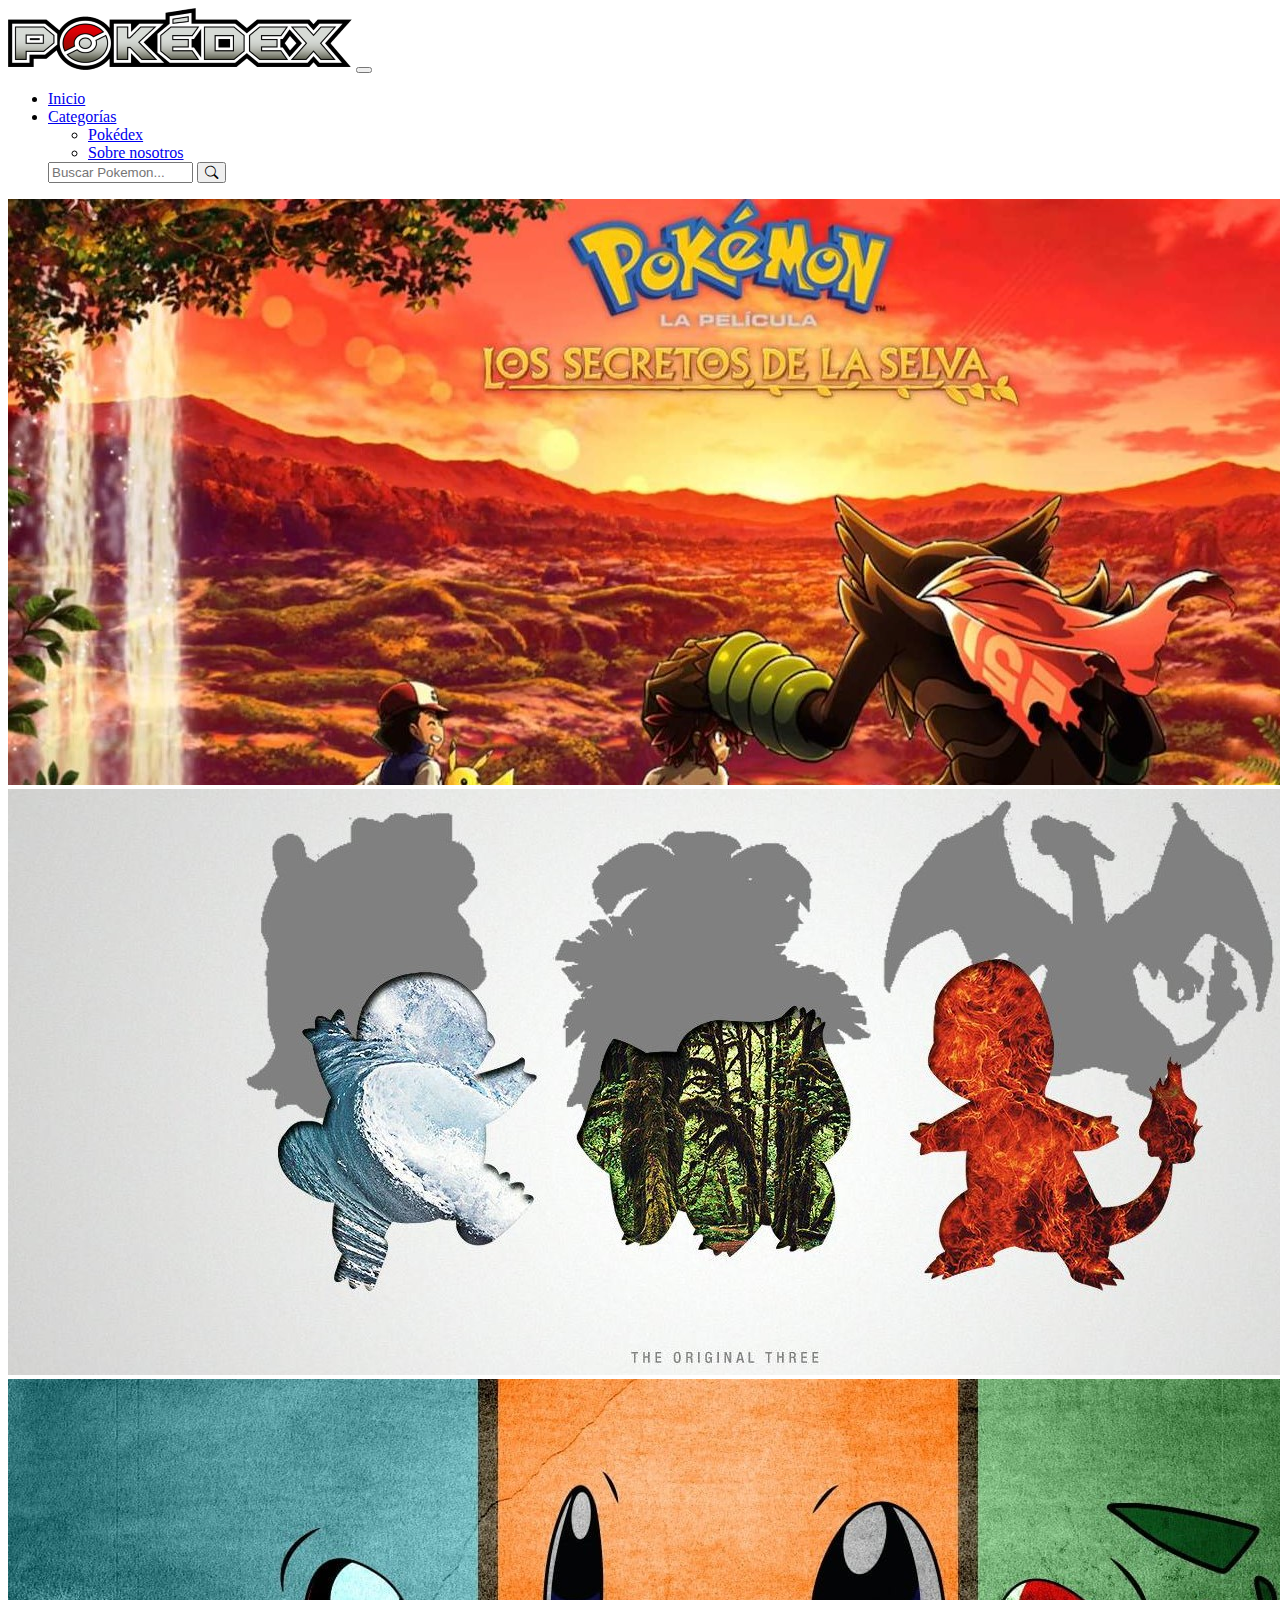
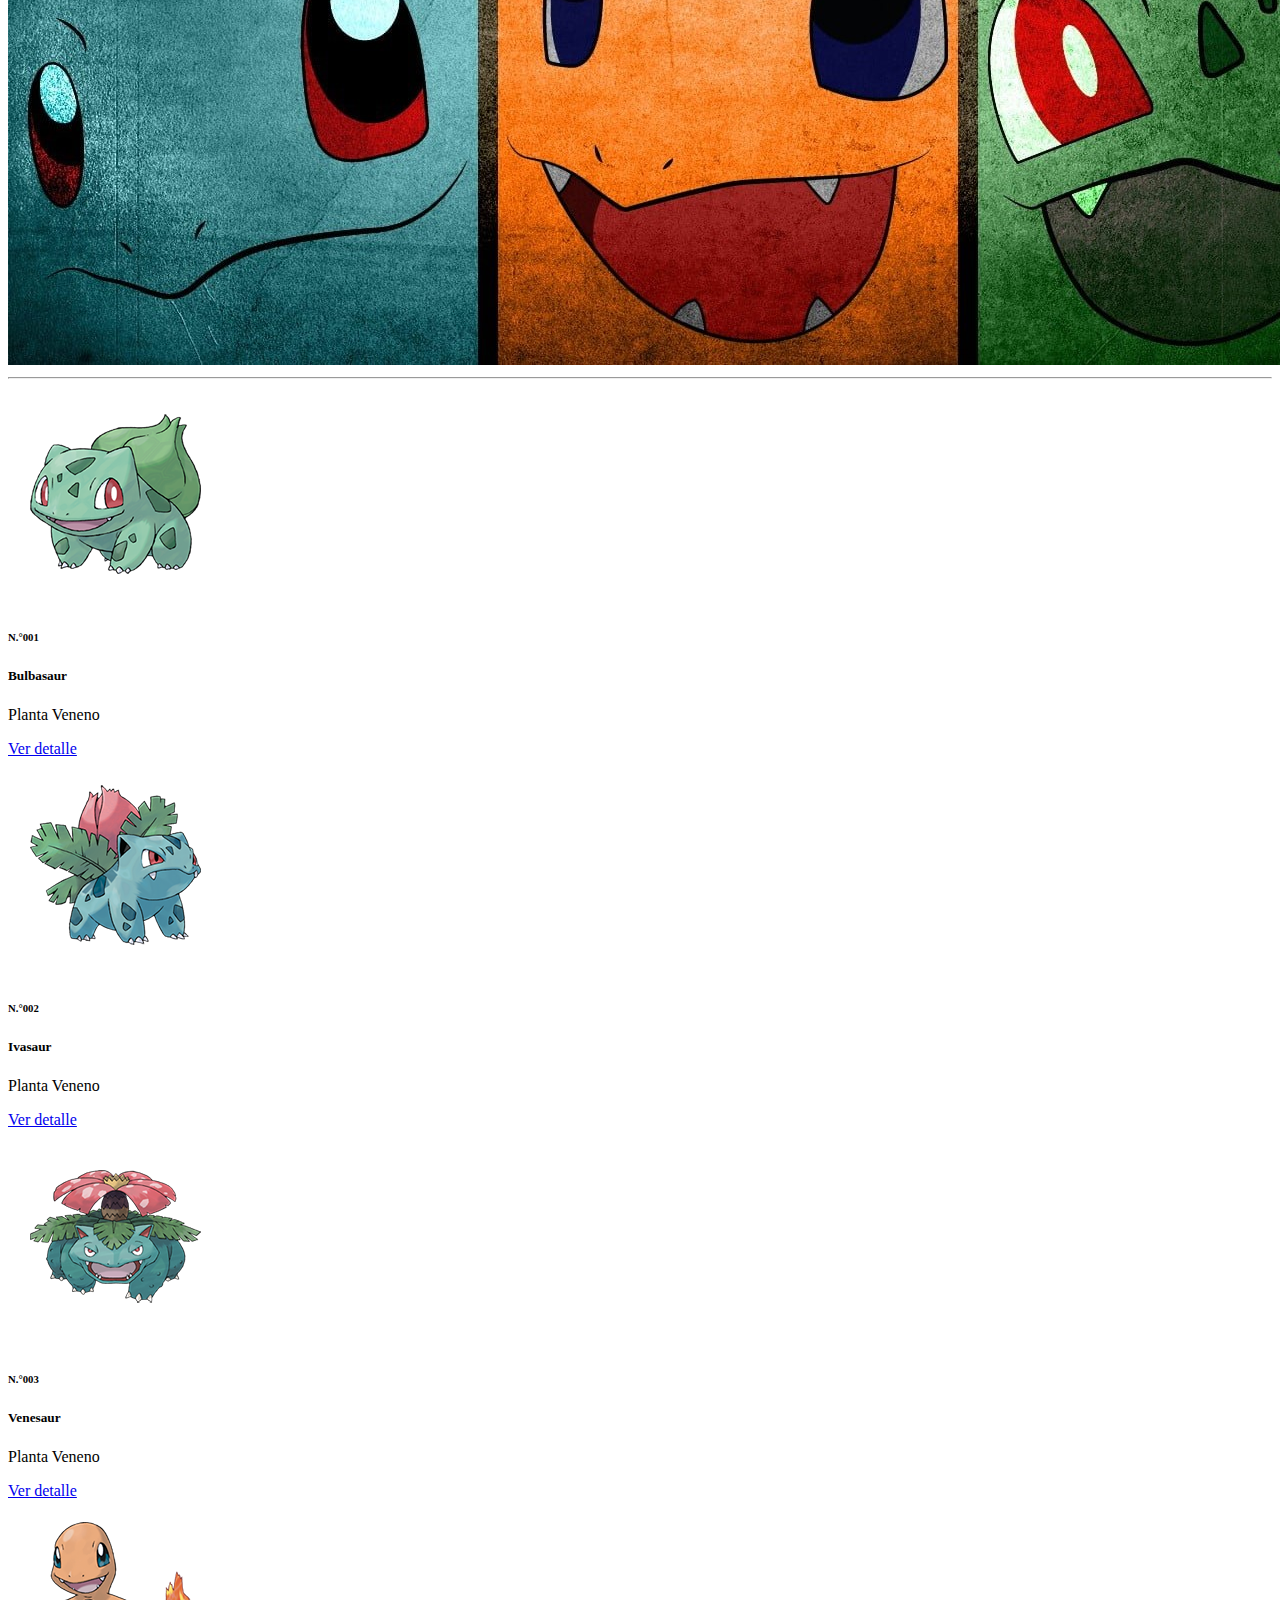
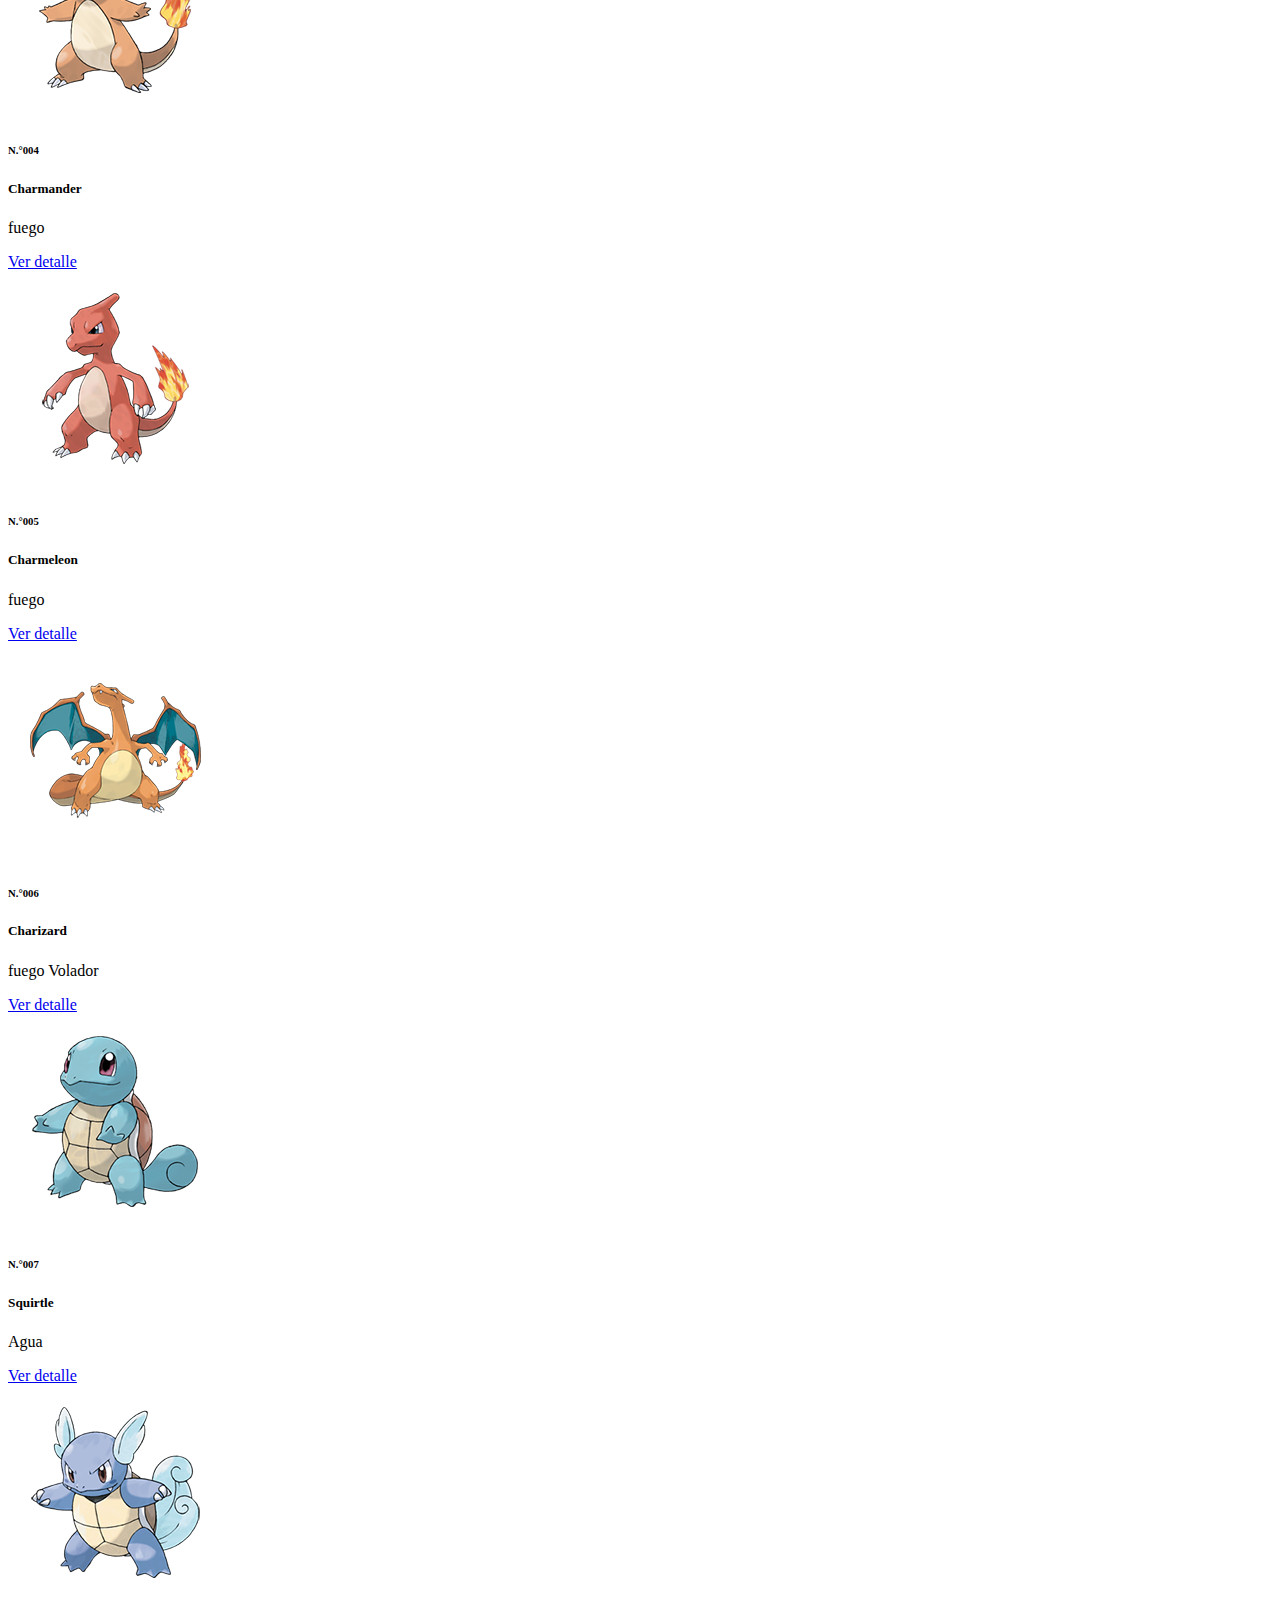
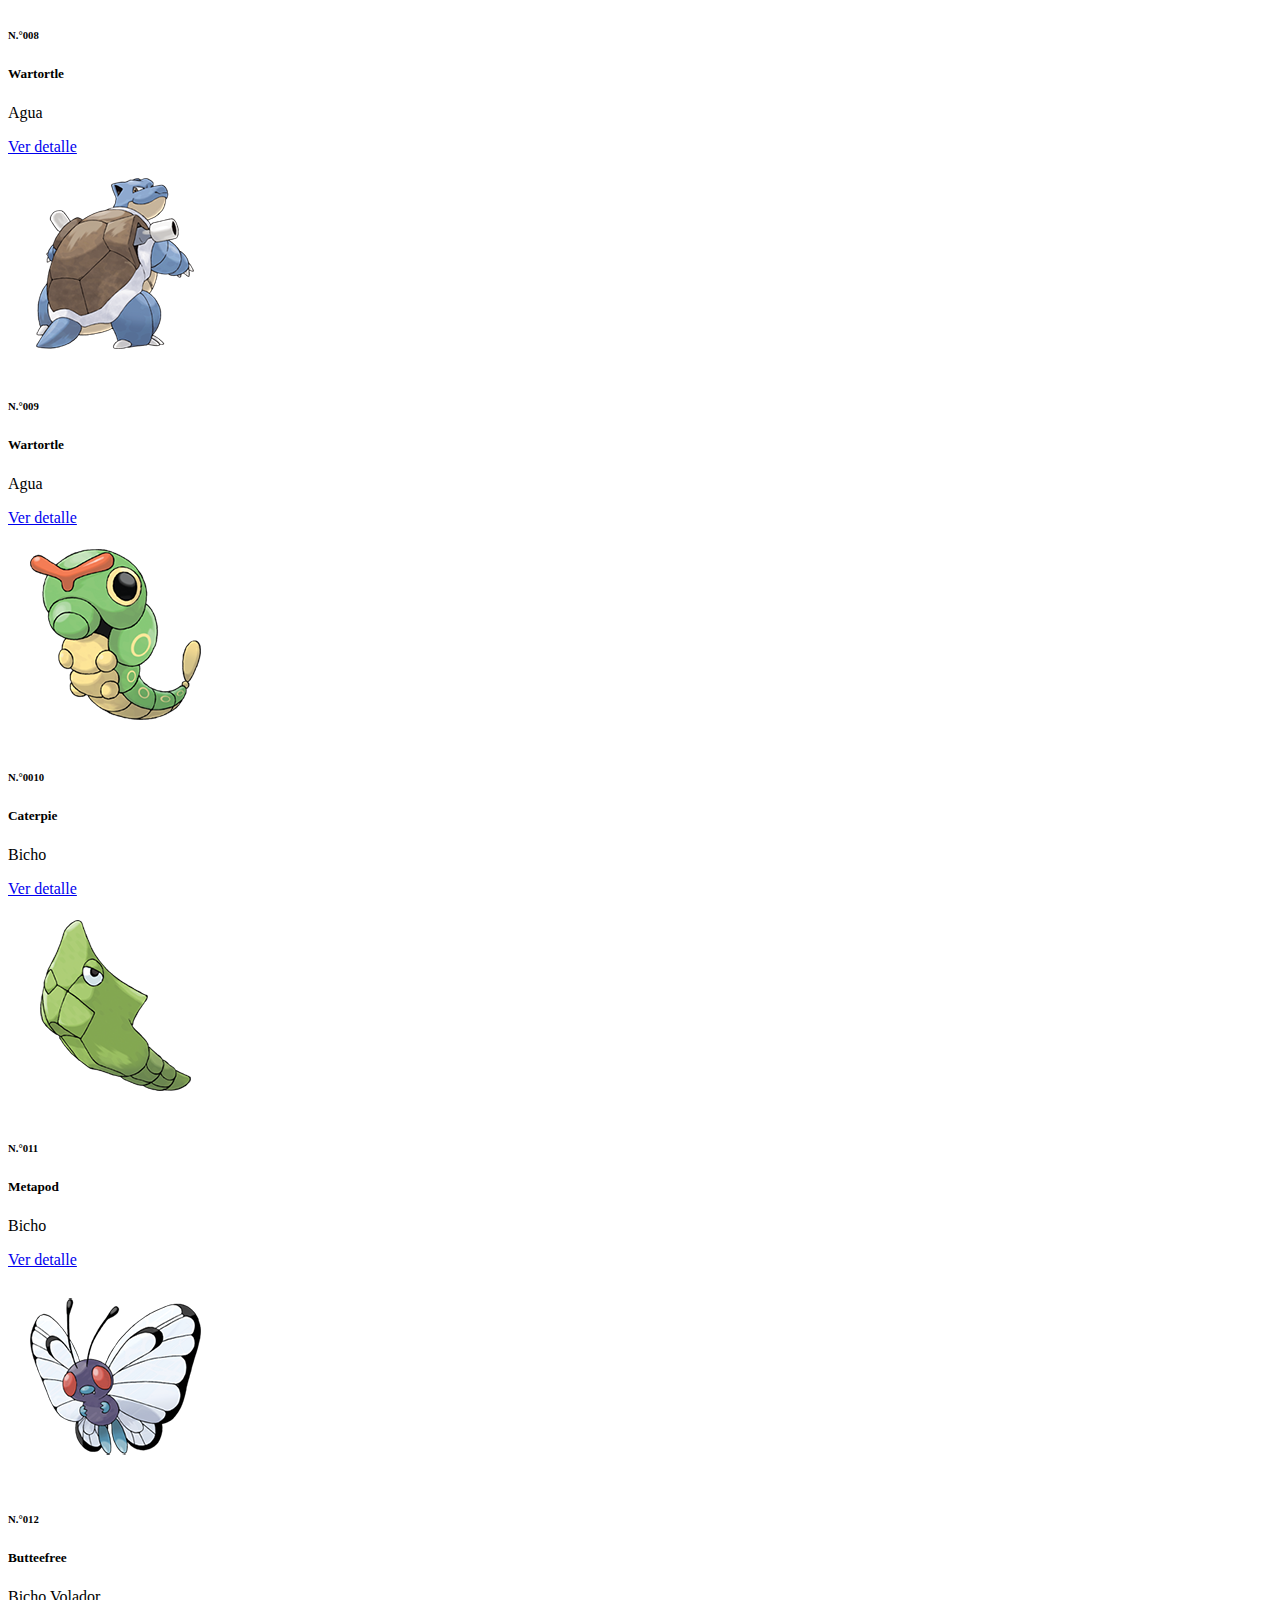
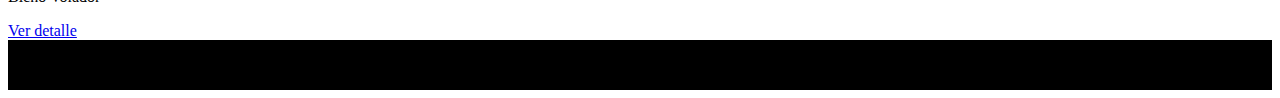
<file: index.html>
<!DOCTYPE html>
<html lang="es" data-bs-theme="dark">
  <head>
    <meta charset="UTF-8" />
    <meta http-equiv="X-UA-Compatible" content="IE=edge" />
    <meta name="viewport" content="width=device-width, initial-scale=1.0" />
    <meta name="description" content="practica de html y css" />
    <meta
      name="keywords"
      content="Pokédex, Pokémon, anime, Pikachu"
    />
    <meta
      name="author"
      content="Barrionuevo Juan carlos"/>
      <link rel="stylesheet" href="https://cdn.jsdelivr.net/npm/bootstrap@5.3.0-alpha1/dist/css/bootstrap.min.css" rel="stylesheet" integrity="sha384-GLhlTQ8iRABdZLl6O3oVMWSktQOp6b7In1Zl3/Jr59b6EGGoI1aFkw7cmDA6j6gD" crossorigin="anonymous">
    <link
      rel="stylesheet"
      href="https://cdn.jsdelivr.net/npm/bootstrap-icons@1.10.2/font/bootstrap-icons.css"
    />
    <link rel="stylesheet" href="./css/style.css" />
    <title>Pokedex</title>
  </head>
  <body>
    <header>
      <nav class="navbar navbar-expand-lg">
        <div class="container-fluid mx-0">
          <a href="./index.html" class="navbar-brand">
            <img
              src="./img/bdcd20f5411ee5785889542d303ad4cb.png3.png"
              class="w-100"
              alt="logo Pokedex"
          /></a>
          <button
            type="button"
            class="navbar-toggler"
            data-bs-toggle="collapse"
            data-bs-target="#navItem"
          >
            <span class="navbar-toggler-icon"></span>
          </button>
          <div id="navItem" class="collapse navbar-collapse">
            <ul class="navbar-nav ms-auto">
              <li class="nav-item">
                <a href="./index.html" class="nav-link active">Inicio</a>
              </li>
              <li class="nav-item dropdown" id="dropdown_navbar">
                <a
                  class="nav-link dropdown-toggle text-light"
                  href="#"
                  role="button"
                  data-bs-toggle="dropdown"
                  aria-expanded="false"
                >
                 Categorías
                </a>
                <ul class="dropdown-menu" id="dropdown_categoria_pag">
                  <li>
                    <a class="dropdown-item text-light" href="./pages/Pokédex.html">Pokédex</a>
                  </li>
                  <li>
                    <a class="dropdown-item text-light" href="./pages/sobrenosotros.html">Sobre nosotros</a>
                  </li>
                </ul>
              </li>
              <form class="busqueda">
                <div class="formulario_enviar">
                  <label for="busqueda"></label>
                  <input
                    type="text"
                    class="rounded-1"
                    placeholder="Buscar Pokemon..."
                    size="15px"
                    minlength="2"
                    maxlength="30"
                  />
                  <button
                    type="submit"
                    class="rounded-1"
                    id="btn-enviar">
                    <i class="bi bi-search text-danger"></i>
                  </button>
                </div>
              </form>
            </ul>
          </div>
        </div>
      </nav>
    </header>
    <main>
      <section>
        <div
          id="carousel-Fade"
          class="carousel slide carousel-fade"
          data-bs-ride="carousel"
        >
          <div class="carousel-inner">
            <div class="carousel-item active">
              <img
                src="./img/PokemonPelicula_SecretosSelva-2.jpg"
                class="d-block w-100"
                alt="pokémon los secretos de la selva"
              />
            </div>
            <div class="carousel-item">
              <img
                src="./img/ZwmjF3t.jpg"
                class="d-block w-100"
                alt="pokémon los 3 originales"
              />
            </div>
            <div class="carousel-item">
              <img
                src="./img/Wallpaper-Pokemon-Wallpaper-Pokemon-Minimalism-Squirtle44.jpg"
                class="d-block w-100"
                alt="Pokémon trio" />
            </div>
          </section>
          <hr> 
          <section class="row w-100">
          <aside class="col-md-6 col-lg-3 mb-3 tarjetas">
            <article class="card">
              <img
                src="./img/001 (1).png"
                class="card-img-top"
                alt="Bulbasaur"
              />
              <div class="card-body">
                <h6 class="card-title">N.°001</h6>
                <p class="card-text"><h5>Bulbasaur</h5>
                  <span class="badge rounded-pill text-bg-success">Planta</span></h5> <span class="badge rounded-pill bg-primary-subtle">Veneno</span></h5>
                </p>
                <a href="./pages/Bulbasaur.html" class="btn btn-primary">Ver detalle</a>
              </div>
            </article>
          </aside>
          <aside class="col-md-6 col-lg-3 mb-3 tarjetas">
            <article class="card w-100">
              <img
                src="./img/002 (1).png"
                class="card-img-top"
                alt="Ivasaur"
              />
              <div class="card-body">
                <h6 class="card-title">N.°002</h6>
                <p class="card-text"><h5>Ivasaur</h5>
                  <span class="badge rounded-pill text-bg-success">Planta</span></h5> <span class="badge rounded-pill bg-primary-subtle">Veneno</span></h5>
                </p>
                <a href="./pages/Bulbasaur.html" class="btn btn-primary">Ver detalle</a>
              </div>
            </article>
          </aside>
          <aside class="col-md-6 col-lg-3 mb-3 tarjetas">
            <article class="card">
              <img
                src="./img/003 (1).png"
                class="card-img-top"
                alt="Venusaur"
              />
              <div class="card-body">
                <h6 class="card-title">N.°003</h6>
                <p class="card-text"><h5>Venesaur</h5>
                  <span class="badge rounded-pill text-bg-success">Planta</span></h5> <span class="badge rounded-pill bg-primary-subtle">Veneno</span></h5>
                </p>
                <a href="./pages/Bulbasaur.html" class="btn btn-primary">Ver detalle</a>
              </div>
            </article>
          </aside>
          <aside class="col-md-6 col-lg-3 mb-3 tarjetas">
            <article class="card">
              <img
                src="./img/004 (1).png"
                class="card-img-top"
                alt="Charmander"
              />
              <div class="card-body">
                <h6 class="card-title">N.°004</h6>
                <p class="card-text"><h5>Charmander</h5>
                  <span class="badge rounded-pill text-bg-danger">fuego</span></h5> 
                </p>
                <a href="./pages/Bulbasaur.html" class="btn btn-primary">Ver detalle</a>
              </div>
            </article>
          </aside>
          <aside class="col-md-6 col-lg-3 mb-3 tarjetas">
            <article class="card">
              <img
                src="./img/005 (1).png"
                class="card-img-top"
                alt="Charmeleon"
              />
              <div class="card-body">
                <h6 class="card-title">N.°005</h6>
                <p class="card-text"><h5>Charmeleon</h5>
                  <span class="badge rounded-pill text-bg-danger">fuego</span></h5>
                </p>
                <a href="./pages/Bulbasaur.html" class="btn btn-primary">Ver detalle</a>
              </div>
            </article>
          </aside>
          <aside class="col-md-6 col-lg-3 mb-3 tarjetas">
            <article class="card">
              <img
                src="./img/006 (1).png"
                class="card-img-top"
                alt="Charizard"
              />
              <div class="card-body">
                <h6 class="card-title">N.°006</h6>
                <p class="card-text"><h5>Charizard</h5>
                  <span class="badge rounded-pill text-bg-danger">fuego</span></h5> <span class="badge rounded-pill bg-light-subtle">Volador</span></h5>
                </p>
                <a href="./pages/Bulbasaur.html" class="btn btn-primary">Ver detalle</a>
              </div>
            </article>
          </aside>
          <aside class="col-md-6 col-lg-3 mb-3 tarjetas">
            <article class="card">
              <img
                src="./img/007.png"
                class="card-img-top"
                alt="Squirtle"
              />
              <div class="card-body">
                <h6 class="card-title">N.°007</h6>
                <p class="card-text"><h5>Squirtle</h5>
                  <span class="badge rounded-pill text-bg-primary">Agua</span></h5> 
                </p>
                <a href="./pages/Bulbasaur.html" class="btn btn-primary">Ver detalle</a>
              </div>
            </article>
          </aside>
          <aside class="col-md-6 col-lg-3 mb-3 tarjetas">
            <article class="card">
              <img
                src="./img/008.png"
                class="card-img-top"
                alt="Wartortle"
              />
              <div class="card-body">
                <h6 class="card-title">N.°008</h6>
                <p class="card-text"><h5>Wartortle</h5>
                  <span class="badge rounded-pill text-bg-primary">Agua</span></h5> 
                </p>
                <a href="./pages/Bulbasaur.html" class="btn btn-primary">Ver detalle</a>
              </div>
            </article>
          </aside>
          <aside class="col-md-6 col-lg-3 mb-3 tarjetas">
            <article class="card">
              <img
                src="./img/009.png"
                class="card-img-top"
                alt="Wartortle"
              />
              <div class="card-body">
                <h6 class="card-title">N.°009</h6>
                <p class="card-text"><h5>Wartortle</h5>
                  <span class="badge rounded-pill text-bg-primary">Agua</span></h5> 
                </p>
                <a href="./pages/Bulbasaur.html" class="btn btn-primary">Ver detalle</a>
              </div>
            </article>
          </aside>
          <aside class="col-md-6 col-lg-3 mb-3 tarjetas">
            <article class="card">
              <img
                src="./img/010.png"
                class="card-img-top"
                alt="Caterpie"
              />
              <div class="card-body">
                <h6 class="card-title">N.°0010</h6>
                <p class="card-text"><h5>Caterpie</h5>
                  <span class="badge rounded-pill text-bg-success">Bicho</span></h5> 
                </p>
                <a href="./pages/Bulbasaur.html" class="btn btn-primary">Ver detalle</a>
              </div>
            </article>
          </aside>
          <aside class="col-md-6 col-lg-3 mb-3 tarjetas">
            <article class="card">
              <img
                src="./img/011.png"
                class="card-img-top"
                alt="Metapod"
              />
              <div class="card-body">
                <h6 class="card-title">N.°011</h6>
                <p class="card-text"><h5>Metapod</h5>
                  <span class="badge rounded-pill text-bg-success">Bicho</span></h5> 
                </p>
                <a href="./pages/Bulbasaur.html" class="btn btn-primary">Ver detalle</a>
              </div>
            </article>
          </aside>
          <aside class="col-md-6 col-lg-3 mb-3 tarjetas">
            <article class="card">
              <img
                src="./img/012.png"
                class="card-img-top"
                alt="Butteefree"
              />
              <div class="card-body">
                <h6 class="card-title">N.°012</h6>
                <p class="card-text"><h5>Butteefree</h5>
                  <span class="badge rounded-pill text-bg-success">Bicho</span></h5> <span class="badge rounded-pill bg-light-subtle">Volador</span></h5>
                </p>
                <a href="./pages/Bulbasaur.html" class="btn btn-primary">Ver detalle</a>
              </div>
            </article>
          </aside>
        </section>
        </main> 
    <footer class="py-3">
      <section>
      <p class="text-center w-100">&copy; Todos los derechos reservados</p>
    </section>
  </footer>
</body>
<script src="https://cdn.jsdelivr.net/npm/bootstrap@5.3.0-alpha1/dist/js/bootstrap.bundle.min.js" integrity="sha384-w76AqPfDkMBDXo30jS1Sgez6pr3x5MlQ1ZAGC+nuZB+EYdgRZgiwxhTBTkF7CXvN" crossorigin="anonymous"></script>
</html>
</file>
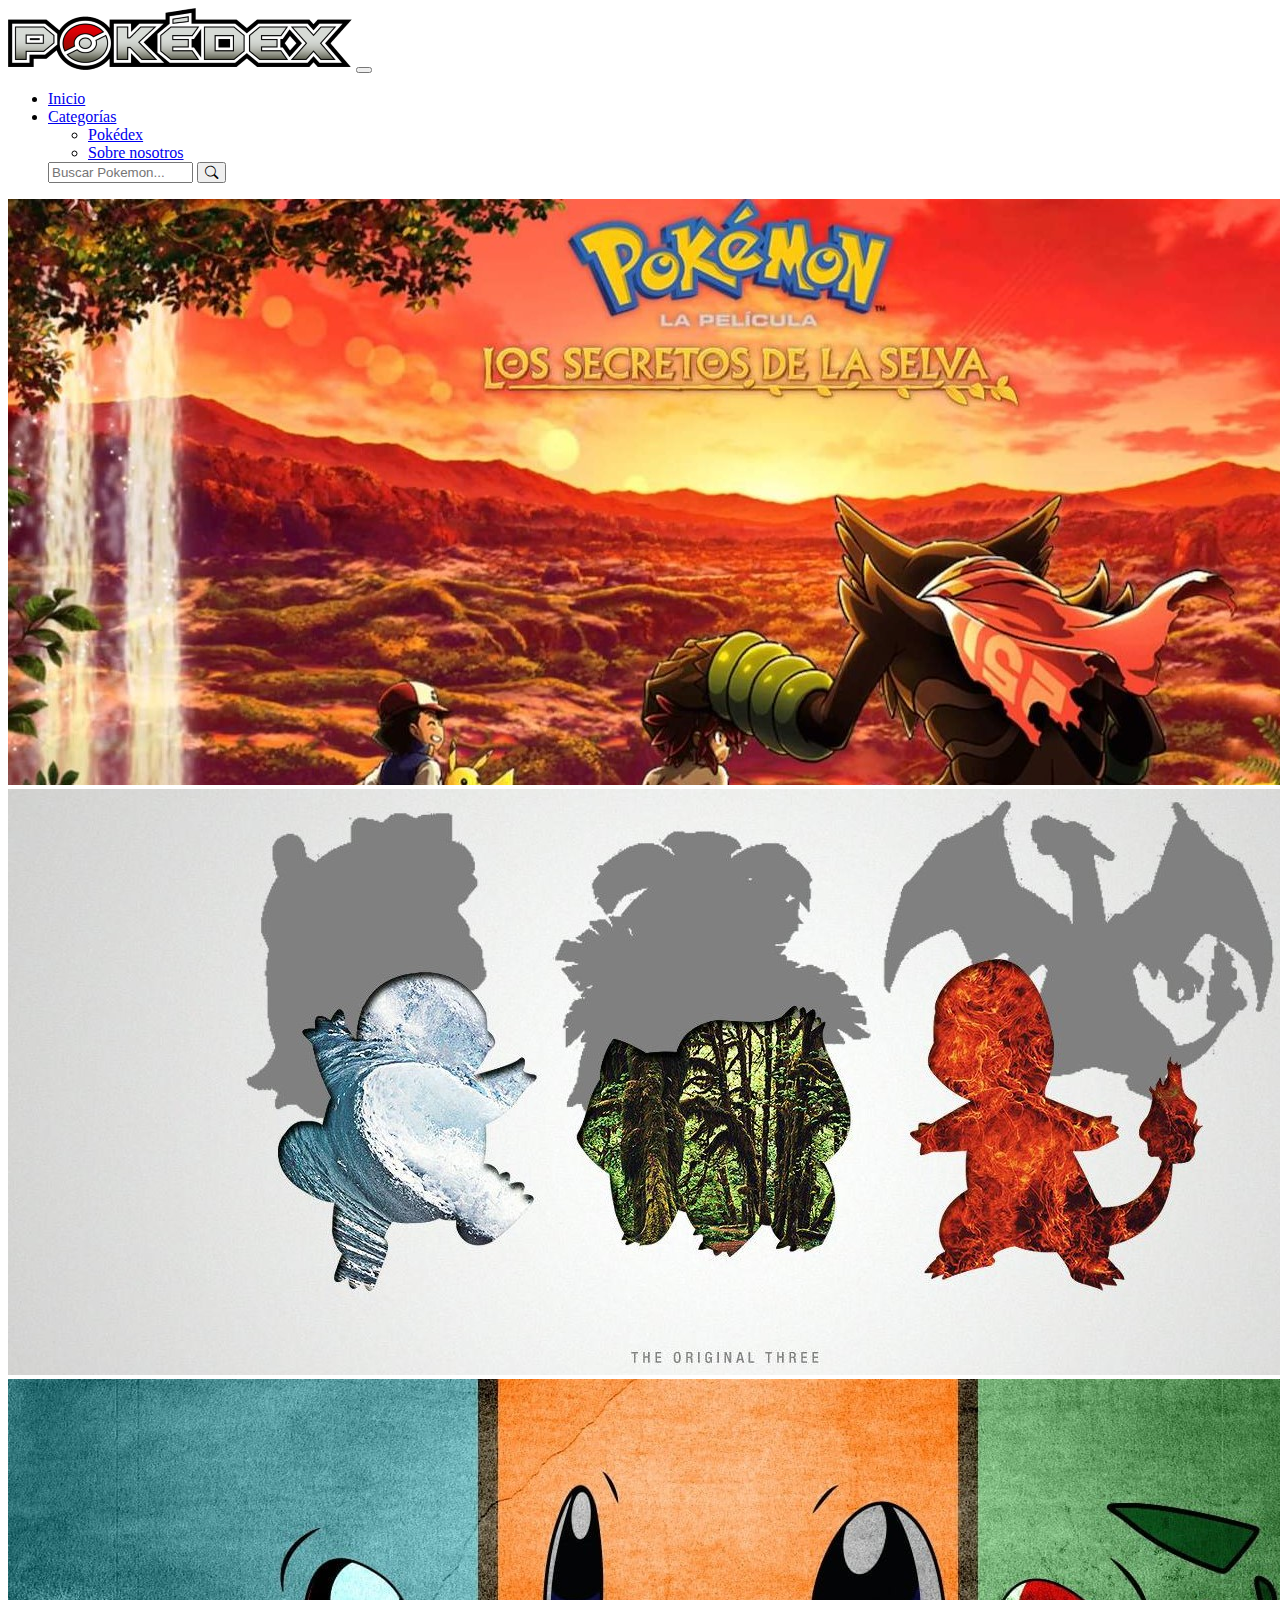
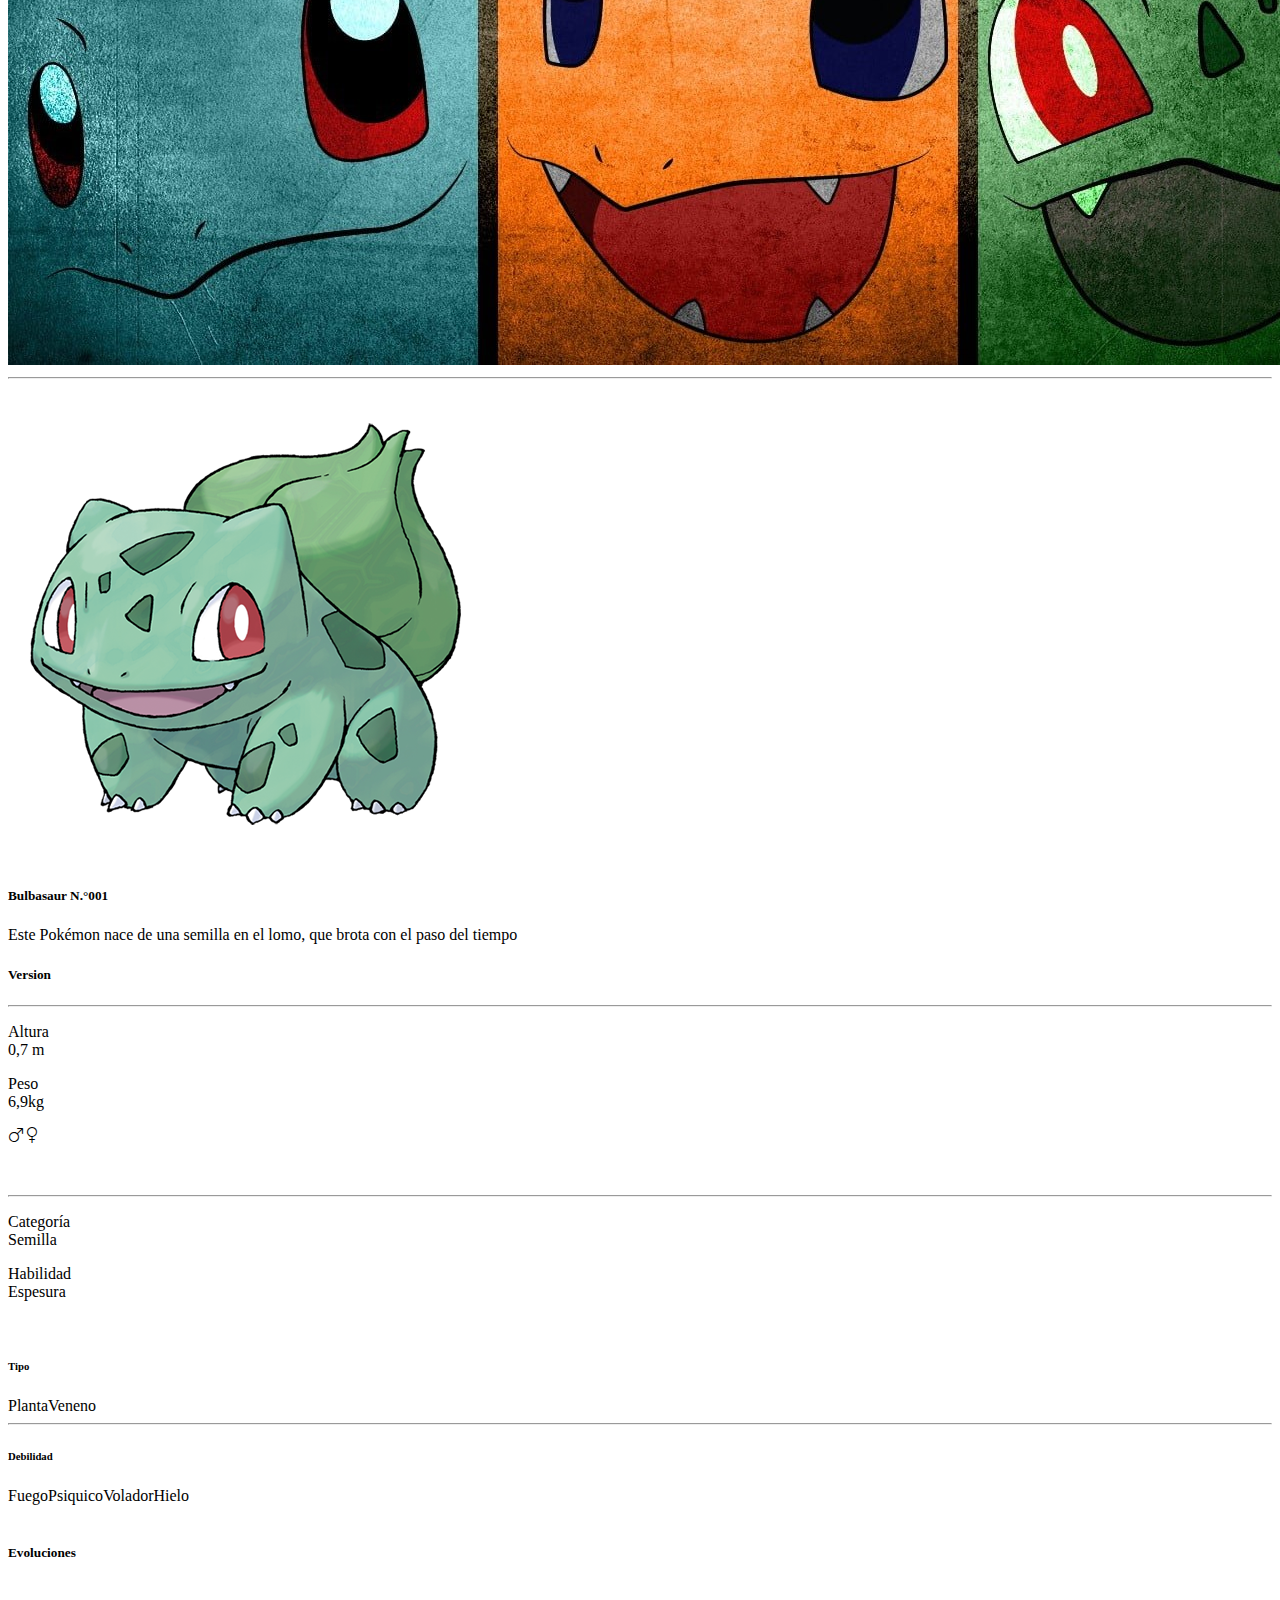
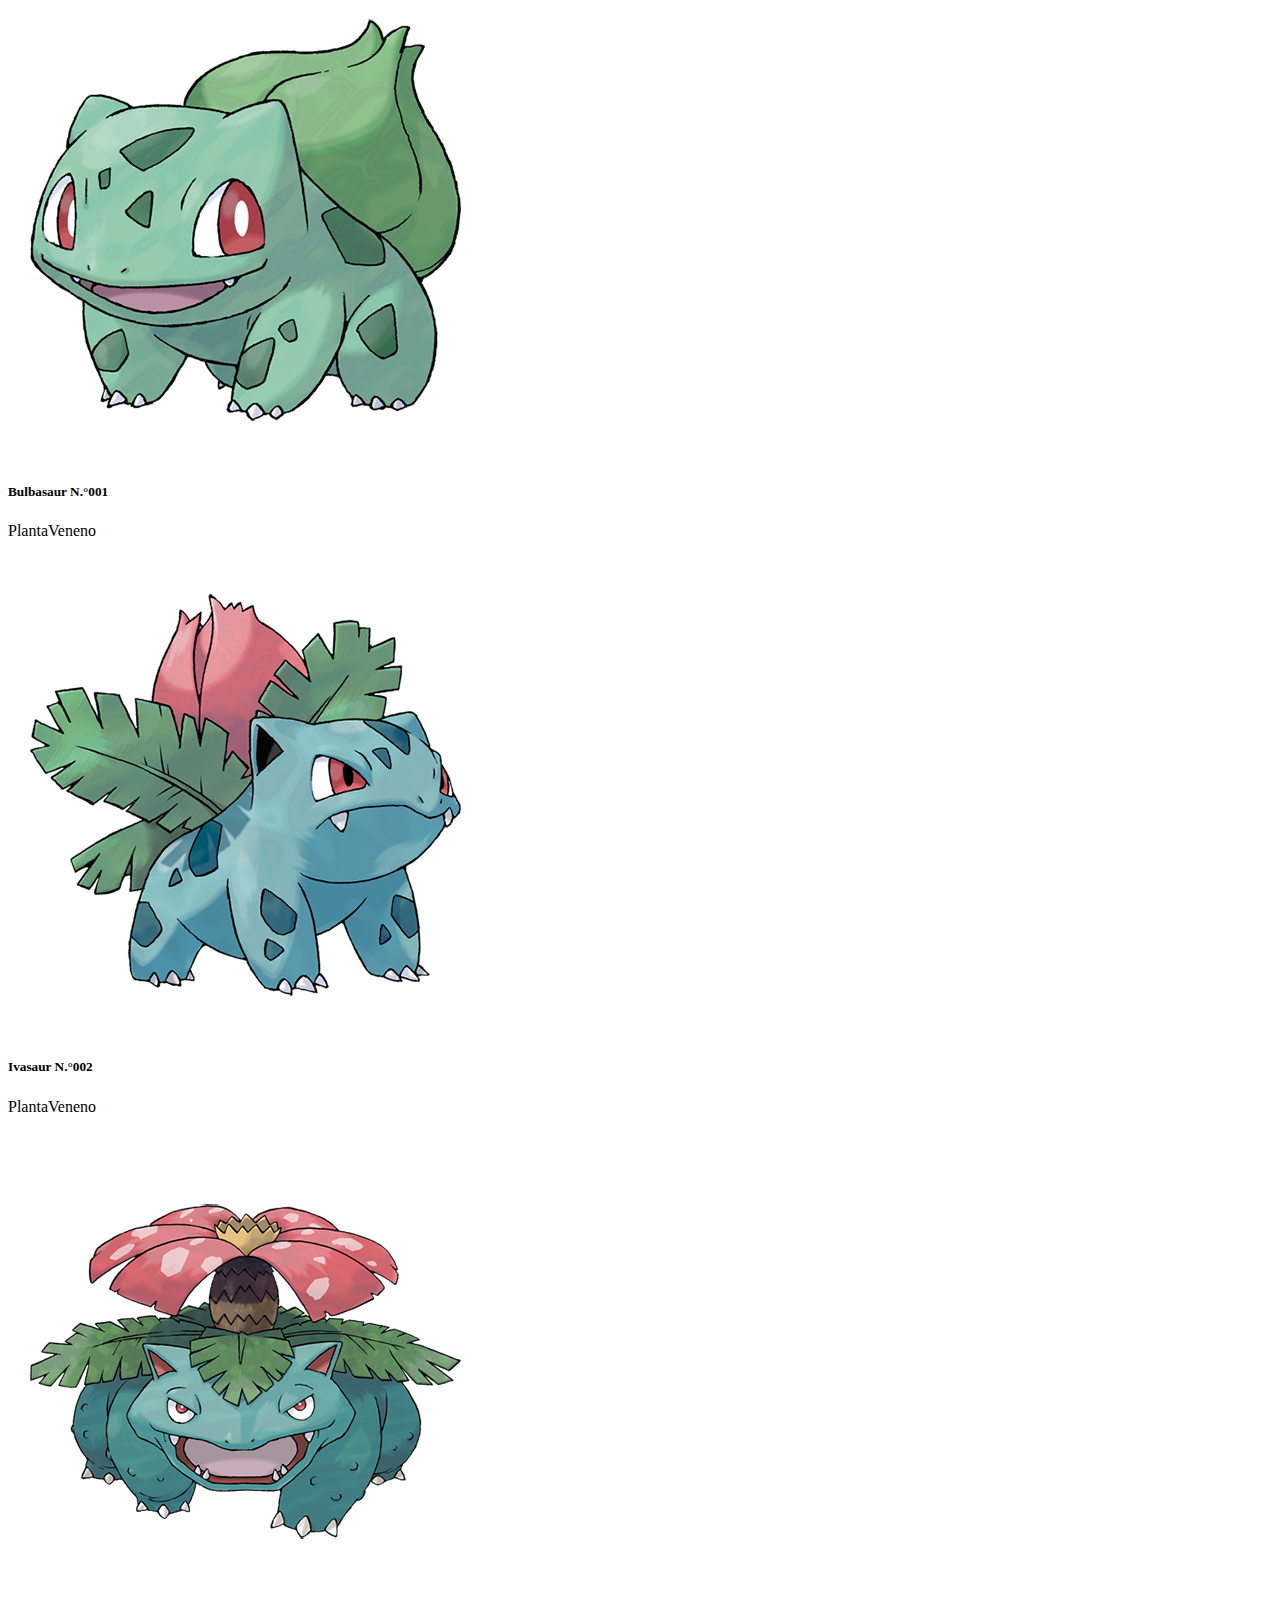
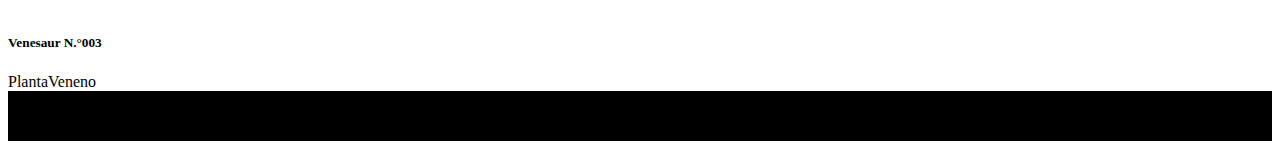
<file: pages/Bulbasaur.html>
<!DOCTYPE html>
<html lang="es" data-bs-theme="dark">
  <head>
    <meta charset="UTF-8" />
    <meta http-equiv="X-UA-Compatible" content="IE=edge" />
    <meta name="viewport" content="width=device-width, initial-scale=1.0" />
    <meta name="description" content="practica de html y css" />
    <meta
      name="keywords"
      content="Pokédex, Pokémon, anime, Pikachu"
    />
    <meta
      name="author"
      content="Barrionuevo Juan carlos"/>
      <link rel="stylesheet" href="https://cdn.jsdelivr.net/npm/bootstrap@5.3.0-alpha1/dist/css/bootstrap.min.css" rel="stylesheet" integrity="sha384-GLhlTQ8iRABdZLl6O3oVMWSktQOp6b7In1Zl3/Jr59b6EGGoI1aFkw7cmDA6j6gD" crossorigin="anonymous">
    <link
      rel="stylesheet"
      href="https://cdn.jsdelivr.net/npm/bootstrap-icons@1.10.2/font/bootstrap-icons.css"
    />
    <link rel="stylesheet" href="../css/style.css" />
    <title>Pokedex</title>
  </head>
  <body>
    <header>
      <nav class="navbar navbar-expand-lg">
        <div class="container-fluid mx-0">
          <a href="../index.html" class="navbar-brand">
            <img
              src="../img/bdcd20f5411ee5785889542d303ad4cb.png3.png"
              class="w-100"
              alt="logo Pokedex"
          /></a>
          <button
            type="button"
            class="navbar-toggler"
            data-bs-toggle="collapse"
            data-bs-target="#navItem"
          >
            <span class="navbar-toggler-icon"></span>
          </button>
          <div id="navItem" class="collapse navbar-collapse">
            <ul class="navbar-nav ms-auto">
              <li class="nav-item">
                <a href="../index.html" class="nav-link active">Inicio</a>
              </li>
              <li class="nav-item dropdown" id="dropdown_navbar">
                <a
                  class="nav-link dropdown-toggle text-light"
                  href="#"
                  role="button"
                  data-bs-toggle="dropdown"
                  aria-expanded="false"
                >
                 Categorías
                </a>
                <ul class="dropdown-menu" id="dropdown_categoria_pag">
                  <li>
                    <a class="dropdown-item text-light" href="../pages/Pokédex.html">Pokédex</a>
                  </li>
                  <li>
                    <a class="dropdown-item text-light" href="../pages/sobrenosotros.html">Sobre nosotros</a>
                  </li>
                </ul>
              </li>
              <form class="busqueda">
                <div class="formulario_enviar">
                  <label for="busqueda"></label>
                  <input
                    type="text"
                    class="rounded-1"
                    placeholder="Buscar Pokemon..."
                    size="15px"
                    minlength="2"
                    maxlength="30"
                  />
                  <button
                    type="submit"
                    class="rounded-1"
                    id="btn-enviar">
                    <i class="bi bi-search text-danger"></i>
                  </button>
                </div>
              </form>
            </ul>
          </div>
        </div>
      </nav>
    </header>
    <main>
        <section>
            <div
              id="carousel-Fade"
              class="carousel slide carousel-fade"
              data-bs-ride="carousel"
            >
              <div class="carousel-inner">
                <div class="carousel-item active">
                  <img
                    src="../img/PokemonPelicula_SecretosSelva-2.jpg"
                    class="d-block w-100"
                    alt="pokémon los secretos de la selva"
                  />
                </div>
                <div class="carousel-item">
                  <img
                    src="../img/ZwmjF3t.jpg"
                    class="d-block w-100"
                    alt="pokémon los 3 originales"
                  />
                </div>
                <div class="carousel-item">
                  <img
                    src="../img/Wallpaper-Pokemon-Wallpaper-Pokemon-Minimalism-Squirtle44.jpg"
                    class="d-block w-100"
                    alt="Pokémon trio" />
                </div>
              </section>
            <hr>
        
            <div class="card mb-3 w-100" >
                <div class="row g-0">
                  <div class="col-md-4">
                    <img src="../img/001.png" class="img-fluid rounded-start" alt="Bulbasaur">
                  </div>
                  <div class="col-md-6 col-lg-6">
                    <div class="card-body">
                      <h5 class="card-title text-light text-start">Bulbasaur N.°001</h5>
                      <p class="card-text">Este Pokémon nace de una semilla en el lomo, que brota con el paso del tiempo</p>
                    </div>
                   <div class="row w-100 text-bg-primary rounded mx-0">
                     <div class="container text-bg-primary rounded col col-md-6 col-lg-6">
                     <h5>Version</h5><hr>
                     <p>Altura <br>0,7 m</p>
                     <p>Peso <br>6,9kg</p>
                     <p><i class="bi bi-gender-male"><i class="bi bi-gender-female"></i></i></p>
                     </div>
                     <div class="container col col-md-6 col-lg-6"><br>
                    <p></p><hr>
                    <p>Categoría <br>Semilla</p>
                    <p>Habilidad <br>Espesura</p>
                     </div>
                   </div><br>
                <div>
                   <h6>Tipo</h6>
                   <span class="badge rounded-pill text-bg-success">Planta</span><span class="badge rounded-pill bg-primary-subtle">Veneno</span>
                   <hr>
                   <h6>Debilidad</h6>
                   <span class="badge rounded-pill bg-danger">Fuego</span><span class="badge rounded-pill bg-secondary">Psiquico</span><span class="badge rounded-pill bg-body-tertiary">Volador</span><span class="badge rounded-pill bg-info">Hielo</span>
                </div>
            </div>
        </div><br>
        <section>
            <div class="card-group">
                <div class="card text-bg-success">
                    <h5>Evoluciones</h5>
                  <img src="../img/001.png" class="card-img-top" alt="Bulbasaur">
                  <div class="card-body">
                    <h5 class="card-title text-light">Bulbasaur N.°001</h5>
                    <span class="badge rounded-pill text-bg-success">Planta</span><span class="badge rounded-pill bg-primary-subtle">Veneno</span>
                  </div>
                </div>
                <div class="card text-bg-success"><br>
                  <img src="../img/002.png" class="card-img-top" alt="Ivasaur">
                  <div class="card-body">
                    <h5 class="card-title text-light">Ivasaur N.°002</h5>
                    <span class="badge rounded-pill text-bg-success">Planta</span><span class="badge rounded-pill bg-primary-subtle">Veneno</span>
                  </div>
                </div>
                <div class="card text-bg-success"><br>
                  <img src="../img/003.png" class="card-img-top" alt="Venesaur">
                  <div class="card-body">
                    <h5 class="card-title text-light">Venesaur N.°003</h5>
                    <span class="badge rounded-pill text-bg-success">Planta</span><span class="badge rounded-pill bg-primary-subtle">Veneno</span>
                  </div>
                </div>
              </div>
        </section>              
        </main>
    <footer class="py-4">
        <section>
        <p class="text-center w-100 ">&copy; Todos los derechos reservados</p>
      </section>
    </footer>
  </body>
  <script src="https://cdn.jsdelivr.net/npm/bootstrap@5.3.0-alpha1/dist/js/bootstrap.bundle.min.js" integrity="sha384-w76AqPfDkMBDXo30jS1Sgez6pr3x5MlQ1ZAGC+nuZB+EYdgRZgiwxhTBTkF7CXvN" crossorigin="anonymous"></script>
  </html>
</file>
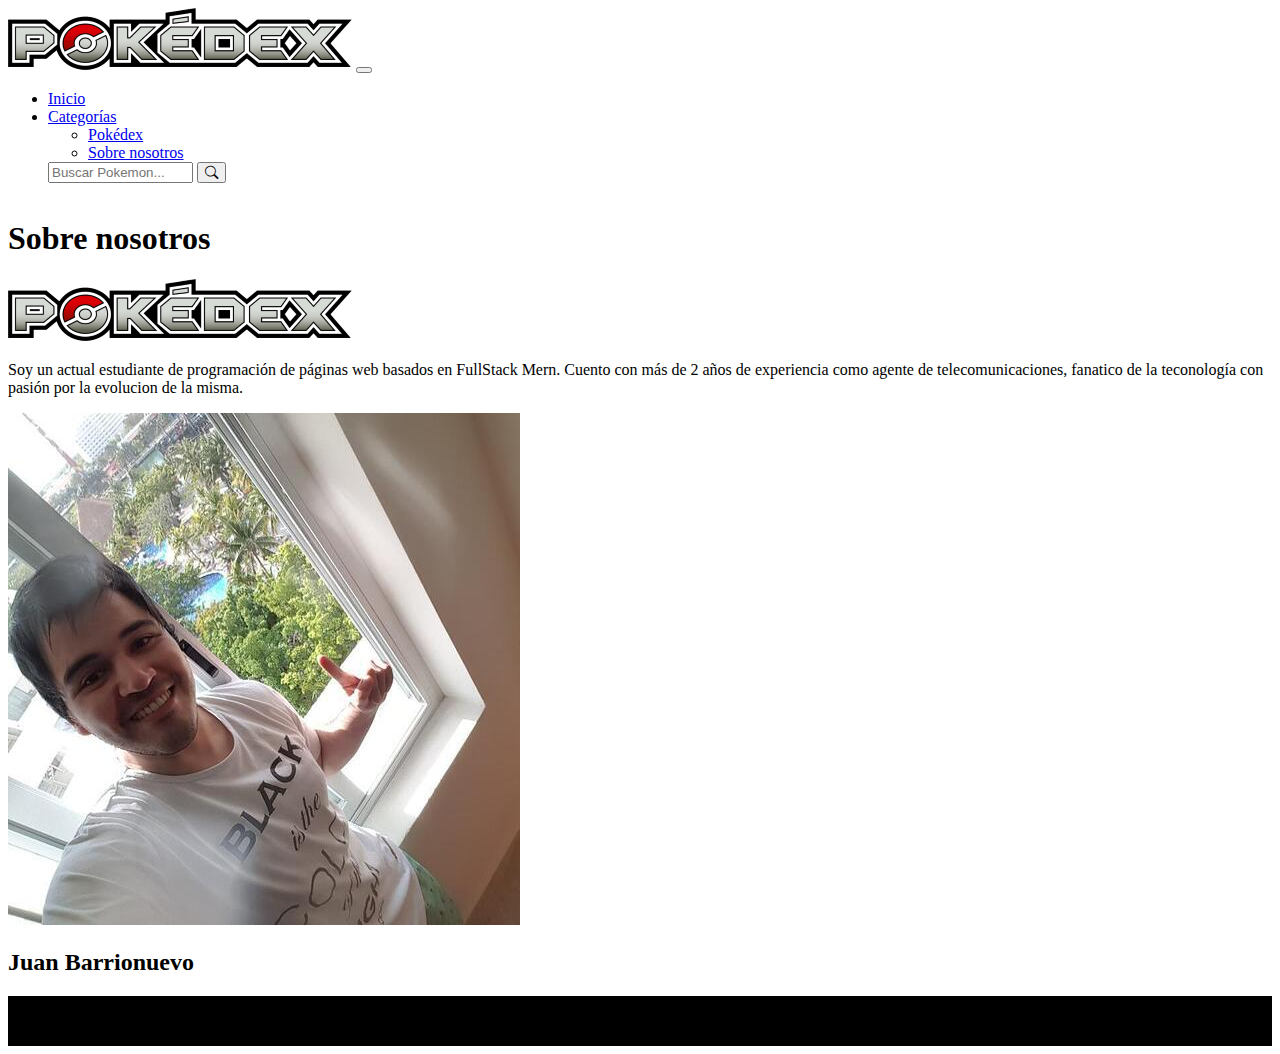
<file: pages/sobrenosotros.html>
<!DOCTYPE html>
<html lang="es" data-bs-theme="dark">
  <head>
    <meta charset="UTF-8" />
    <meta http-equiv="X-UA-Compatible" content="IE=edge" />
    <meta name="viewport" content="width=device-width, initial-scale=1.0" />
    <meta name="description" content="practica de html y css" />
    <meta
      name="keywords"
      content="Pokédex, Pokémon, anime, Pikachu"
    />
    <meta
      name="author"
      content="Barrionuevo Juan carlos"/>
      <link rel="stylesheet" href="https://cdn.jsdelivr.net/npm/bootstrap@5.3.0-alpha1/dist/css/bootstrap.min.css" rel="stylesheet" integrity="sha384-GLhlTQ8iRABdZLl6O3oVMWSktQOp6b7In1Zl3/Jr59b6EGGoI1aFkw7cmDA6j6gD" crossorigin="anonymous">
    <link
      rel="stylesheet"
      href="https://cdn.jsdelivr.net/npm/bootstrap-icons@1.10.2/font/bootstrap-icons.css"
    />
    <link rel="stylesheet" href="../css/style.css" />
    <title>Pokedex</title>
  </head>
  <body>
    <header>
      <nav class="navbar navbar-expand-lg">
        <div class="container-fluid mx-0">
          <a href="../index.html" class="navbar-brand">
            <img
              src="../img/bdcd20f5411ee5785889542d303ad4cb.png3.png"
              class="w-100"
              alt="logo Pokedex"
          /></a>
          <button
            type="button"
            class="navbar-toggler"
            data-bs-toggle="collapse"
            data-bs-target="#navItem"
          >
            <span class="navbar-toggler-icon"></span>
          </button>
          <div id="navItem" class="collapse navbar-collapse">
            <ul class="navbar-nav ms-auto">
              <li class="nav-item">
                <a href="../index.html" class="nav-link active">Inicio</a>
              </li>
              <li class="nav-item dropdown" id="dropdown_navbar">
                <a
                  class="nav-link dropdown-toggle text-light"
                  href="#"
                  role="button"
                  data-bs-toggle="dropdown"
                  aria-expanded="false"
                >
                 Categorías
                </a>
                <ul class="dropdown-menu" id="dropdown_categoria_pag">
                  <li>
                    <a class="dropdown-item text-light" href="../pages/Pokédex.html">Pokédex</a>
                  </li>
                  <li>
                    <a class="dropdown-item text-light" href="../pages/sobrenosotros.html">Sobre nosotros</a>
                  </li>
                </ul>
              </li>
              <form class="busqueda">
                <div class="formulario_enviar">
                  <label for="busqueda"></label>
                  <input
                    type="text"
                    class="rounded-1"
                    placeholder="Buscar Pokemon..."
                    size="15px"
                    minlength="2"
                    maxlength="30"
                  />
                  <button
                    type="submit"
                    class="rounded-1"
                    id="btn-enviar">
                    <i class="bi bi-search text-danger"></i>
                  </button>
                </div>
              </form>
            </ul>
          </div>
        </div>
      </nav>
    </header>
    <main class="fondo text-white cursor-default">
        <div class="container">
          <h1 class="text-center display-1">Sobre nosotros</h1>
          <div class="text-center">
            <img src="../img/bdcd20f5411ee5785889542d303ad4cb.png3.png" alt="logo" />
          </div>
          <p class="mb-5 fs-5 text-center mx-2">
            Soy un actual estudiante de programación de páginas web basados en FullStack
            Mern. Cuento con más de 2 años de experiencia como agente de telecomunicaciones, fanatico
            de la teconología con pasión por la evolucion de la misma.
          </p>
          <article class="row justify-content-center pe-lg-5">
            <aside class="col-lg-6 text-center my-3">
              <div class="cards-nosotros py-2 ">
                <div class="row justify-content-center align-items-center">
                  <div class="col-md-6 text-md-end">
                    <img
                      src="../img/jota.jpeg"
                      alt="jotta"
                      class="w-50 rounded-circle border border-danger"
                    />
                  </div>
                  <div class="col-md-6 my-3 text-md-start">
                    <h2
                      class="border-3 border-start border-danger rounded-end px-3 "
                    >
                      <span class="">Juan Barrionuevo</span>
                    </h2>
                  </div>
                </div>
              </div>
            </aside>
          </article>
        </div>
    </main>
    <footer class="py-3">
        <section>
        <p class="text-center w-100 ">&copy; Todos los derechos reservados</p>
      </section>
    </footer>
  </body>
  <script src="https://cdn.jsdelivr.net/npm/bootstrap@5.3.0-alpha1/dist/js/bootstrap.bundle.min.js" integrity="sha384-w76AqPfDkMBDXo30jS1Sgez6pr3x5MlQ1ZAGC+nuZB+EYdgRZgiwxhTBTkF7CXvN" crossorigin="anonymous"></script>
  </html>
</file>
<file: css/style.css>
body {
    display: flex;
    flex-direction: column;
    min-height: 100vh;  
  }
  
  #btn-enviar:hover{
    box-shadow: 3px 0px 30px red;
  }
  .tarjetas:hover{
    cursor:default;
    transform: scale(1.05);
    transition: all 0.3s;
  }

  footer {
    background: #000000;
  
    
    bottom: 0;
  }
 
@media all and (max-width:767px){
  .banner{
      height: 250px;
      object-fit: cover;
  }
}
</file>
